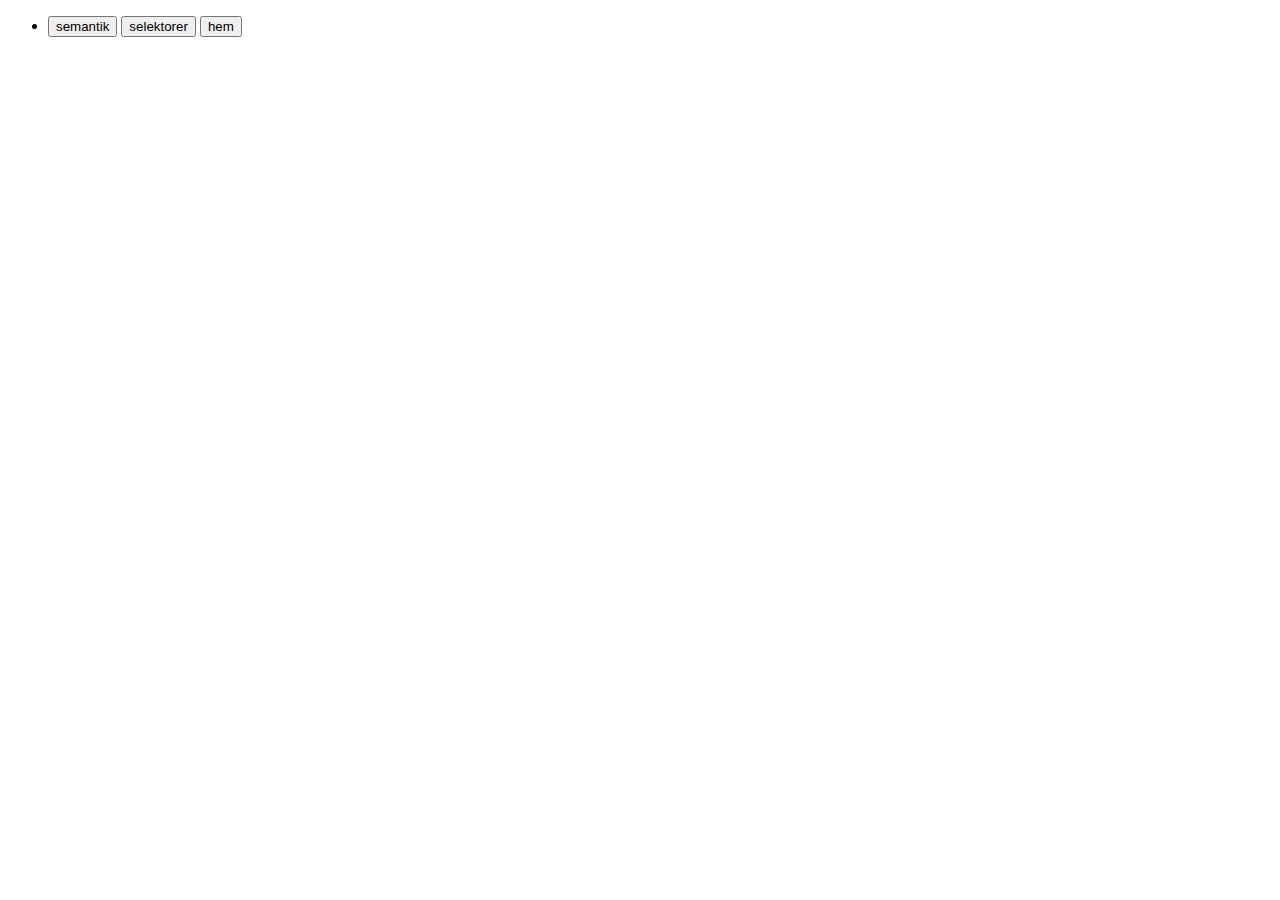
<file: index.html>
<!DOCTYPE html>
<html lang="en">
<head>
    <meta charset="UTF-8">
    <meta http-equiv="X-UA-Compatible" content="IE=edge">
    <meta name="viewport" content="width=device-width, initial-scale=1.0">
    <title>Hem</title>
</head>
<body>
<ul>
    <li>
        <a href="semantik.html"><button>semantik</button></a>
        <a href="selektorer.html"><button>selektorer</button></a>
        <a href="index.html"><button>hem</button></a>
    </li>
</ul>
</body>
</html>
</file>
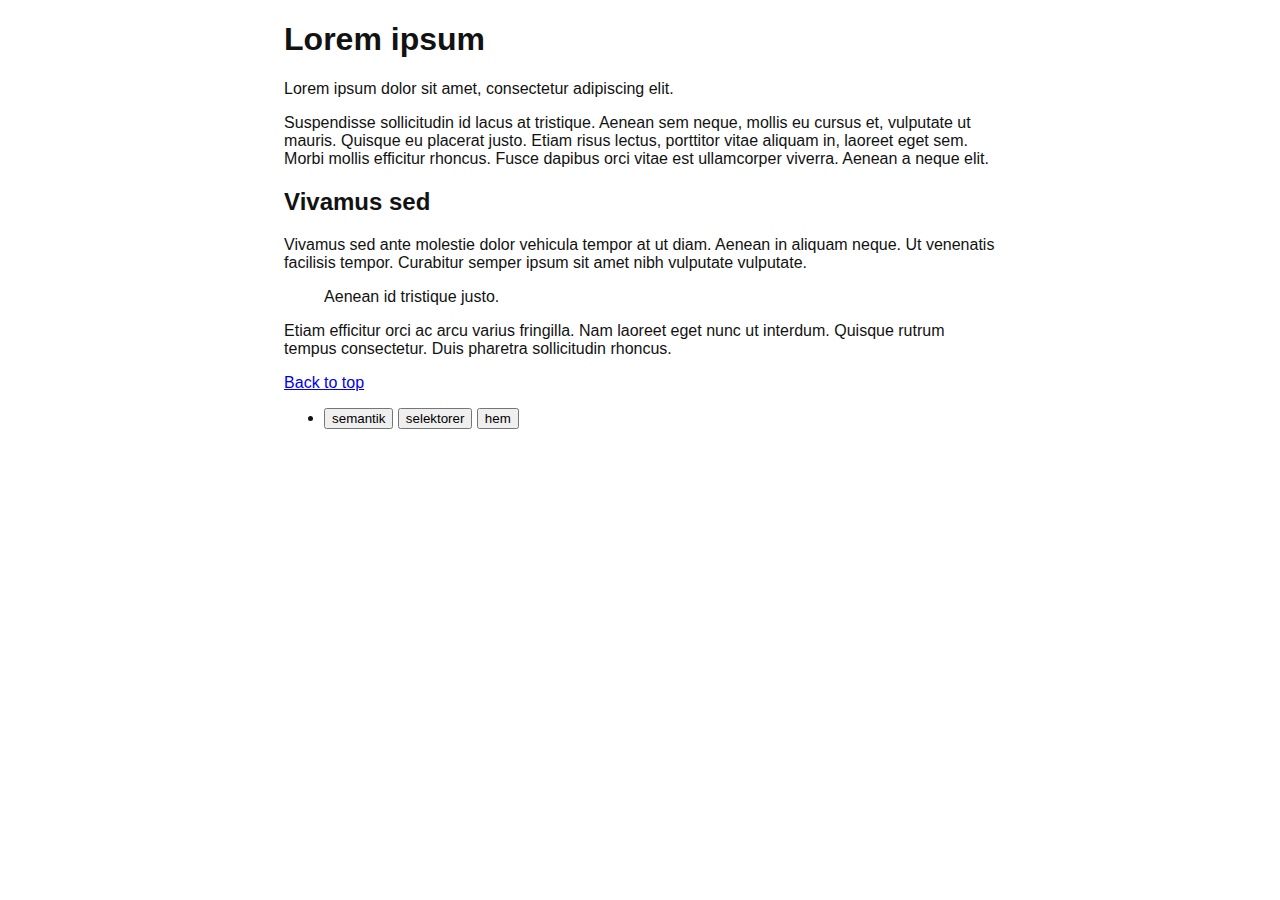
<file: selektorer.html>
<!DOCTYPE html>
<html lang="en">
<head>
    <meta charset="UTF-8">
    <meta http-equiv="X-UA-Compatible" content="IE=edge">
    <meta name="viewport" content="width=device-width, initial-scale=1.0">
    <title>Selektorer</title>
    <link rel="stylesheet" href="selektorer.css">
</head>
<body>
    <main id="main-content" class="container">
        <h1 id="start">Lorem ipsum</h1>
        <p class="lead">Lorem ipsum dolor sit amet, consectetur adipiscing elit.</p>
        <p>
            Suspendisse sollicitudin id lacus at tristique. Aenean sem neque, mollis
            eu cursus et, vulputate ut mauris. Quisque eu placerat justo. Etiam
            risus lectus, porttitor vitae aliquam in, laoreet eget sem. Morbi mollis
            efficitur rhoncus. Fusce dapibus orci vitae est ullamcorper viverra.
            Aenean a neque elit.
        </p>
        <h2>Vivamus sed</h2>
        <p>
            Vivamus sed ante molestie dolor vehicula tempor at ut diam. Aenean in
            aliquam neque. Ut venenatis facilisis tempor. Curabitur semper ipsum sit
            amet nibh vulputate vulputate.
        </p>
        <blockquote cite="https://www.lipsum.com/">
            Aenean id tristique justo.
        </blockquote>
        <p>
            Etiam efficitur orci ac arcu varius fringilla. Nam laoreet eget nunc ut
            interdum. Quisque rutrum tempus consectetur. Duis pharetra sollicitudin
            rhoncus.
        </p>
        <a class="backto" href="#start">Back to top</a>
        <ul>
            <li>
                <a href="semantik.html"><button>semantik</button></a>
                <a href="selektorer.html"><button>selektorer</button></a>
                <a href="index.html"><button>hem</button></a>
            </li>
        </ul>
    </main>
</body>
</html>
</file>
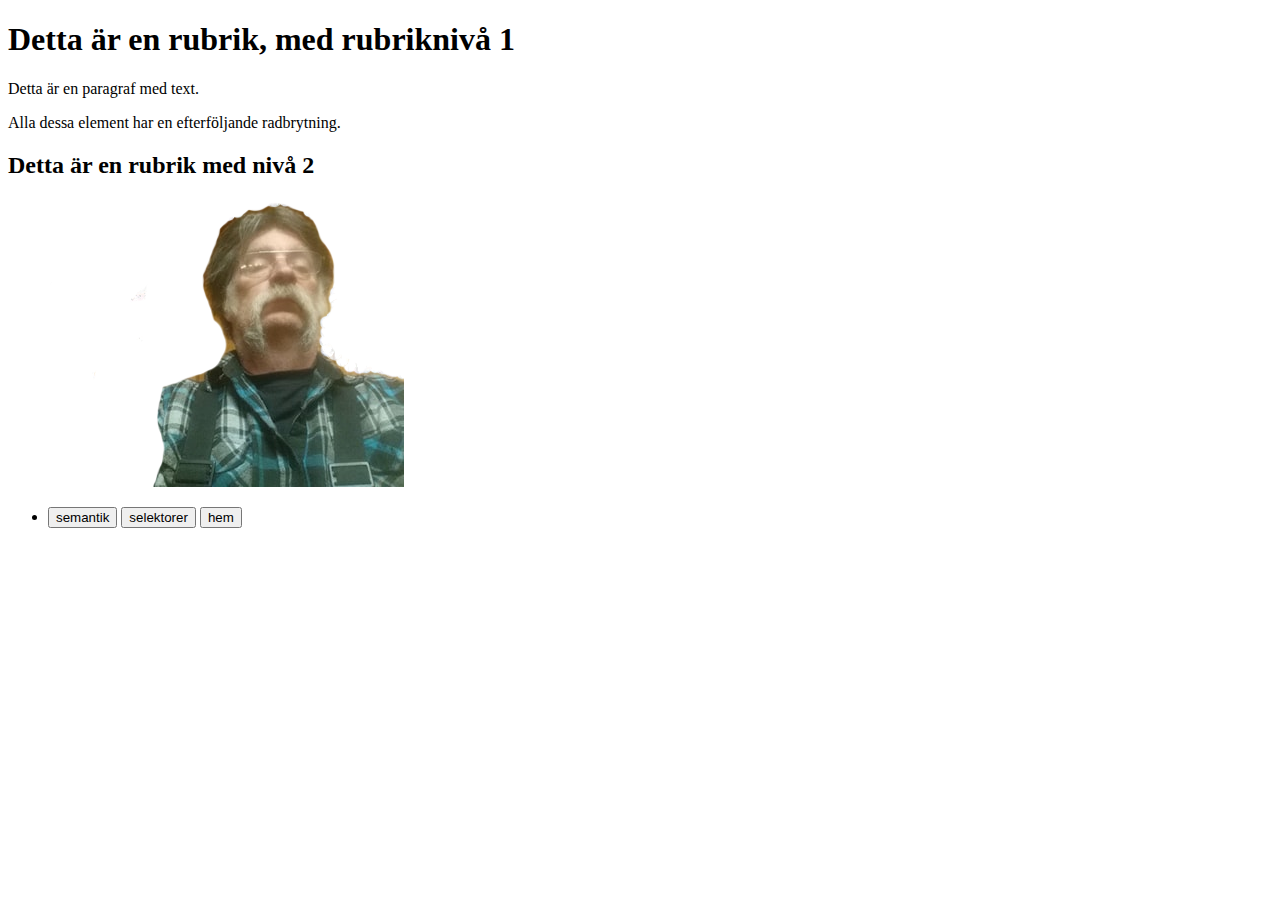
<file: semantik.html>
<!DOCTYPE html>
<html lang="en">
<head>
    <meta charset="UTF-8">
    <meta http-equiv="X-UA-Compatible" content="IE=edge">
    <meta name="viewport" content="width=device-width, initial-scale=1.0">
    <title>Semantik</title>
</head>
<body>
    <h1>Detta är en rubrik, med rubriknivå 1</h1>
    <p>Detta är en paragraf med text.</p>
    <p>Alla dessa element har en efterföljande radbrytning.</p>
    <h2>Detta är en rubrik med nivå 2</h2>
    <img src="roger_png.png" alt="">
    <ul>
        <li>
            <a href="semantik.html"><button>semantik</button></a>
            <a href="selektorer.html"><button>selektorer</button></a>
            <a href="index.html"><button>hem</button></a>
        </li>
    </ul>
</body>
</html>
</file>
<file: selektorer.css>
body {
    color: #121212;
    font-family: sans-serif;
    font-size: 1rem;
}
.container {
    width: min(80ch, 100vw - 2rem);
    margin-inline: auto;
}
</file>
